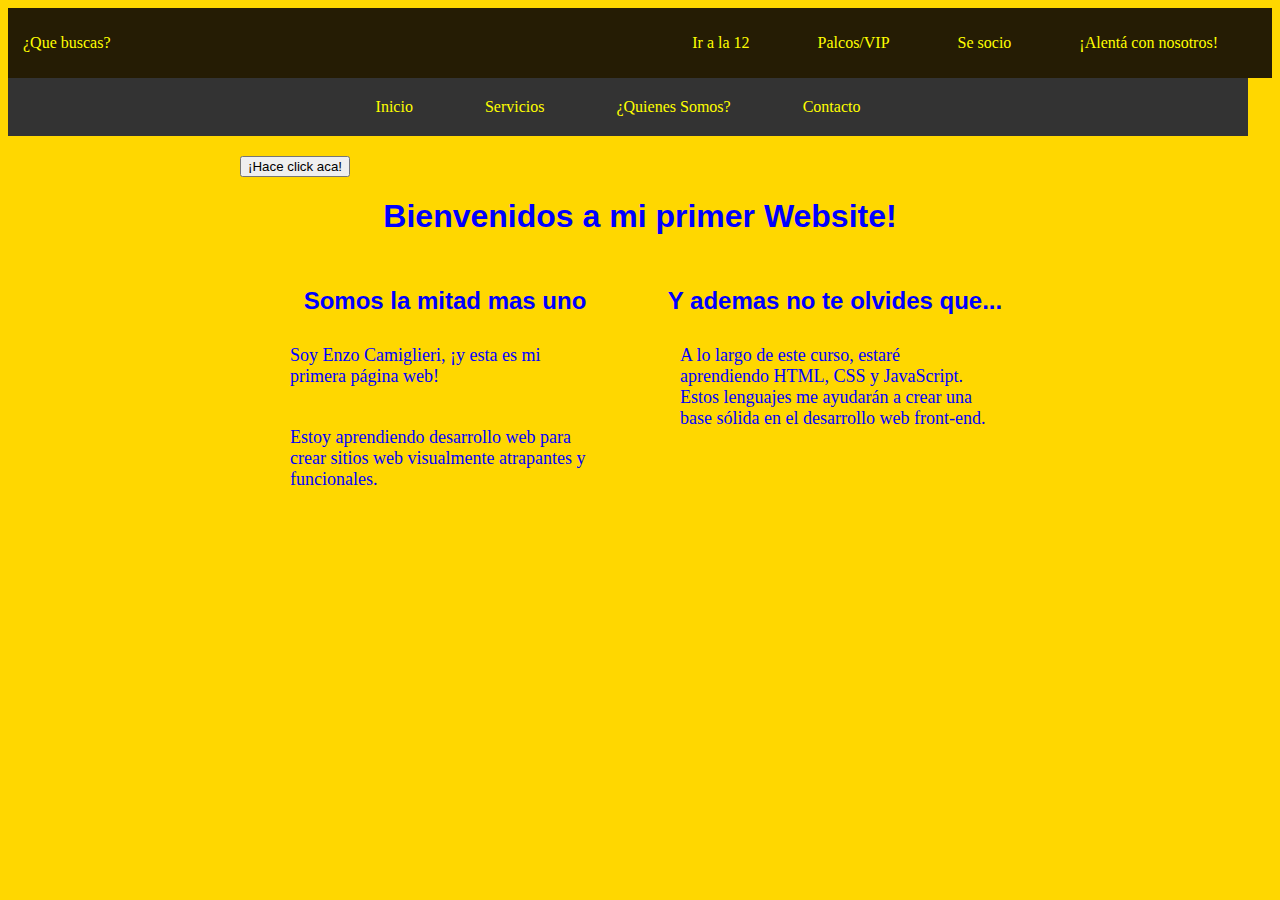
<file: index.html>
<!DOCTYPE html>
<html>
  <head>
    <link rel="stylesheet" type="text/css" href="style.css">
    <title>Mi Primer Website</title>
    <meta name="viewport" content="width=device-width, initial-scale=1">
  </head>
  <body>
    <div class="container-nav">
      <nav class="navbar">
        <a href="#" class="brand">¿Que buscas?</a>
        <ul class="nav-links">
          <li><a href="services.html">Ir a la 12</a></li>
          <li><a href="services.html">Palcos/VIP</a></li>
          <li><a href="services.html">Se socio</a></li>
          <li><a href="contacts.html">¡Alentá con nosotros!</a></li>
        </ul>
      </nav>
      <button class="button-menu-toggle">Menu</button>
    </div>
    <header>
      <nav>
        <nav class="navbar" role="navigation"></nav>
        <ul>
            <li><a href="index.html">Inicio</a></li>
            <li><a href="Servicios.html">Servicios</a></li>
            <li><a href="about.html">¿Quienes Somos?</a></li>
            <li><a href="contacto.html">Contacto</a></li>
        </ul>
    </nav>
    </header>
    <div class="container">
    <button onclick="showAlert()">¡Hace click aca!</button>
    <h1>Bienvenidos a mi primer Website!</h1>
    <div class="row">
      <div class="column">
        <h2> Somos la mitad mas uno</h2>
        <p>Soy Enzo Camiglieri, ¡y esta es mi primera página web!</p>
        <p>Estoy aprendiendo desarrollo web para crear sitios web visualmente atrapantes y funcionales.</p>
      </p>
      </div>
      <div class="column">    
        <h2>Y ademas no te olvides que...</h2> 
        <p>A lo largo de este curso, estaré aprendiendo HTML, CSS y JavaScript. Estos lenguajes me ayudarán a crear una base sólida en el desarrollo web front-end.</p>
      </p>
      </div>
  <script src="script.js"></script>
</body>
</html>
</file>
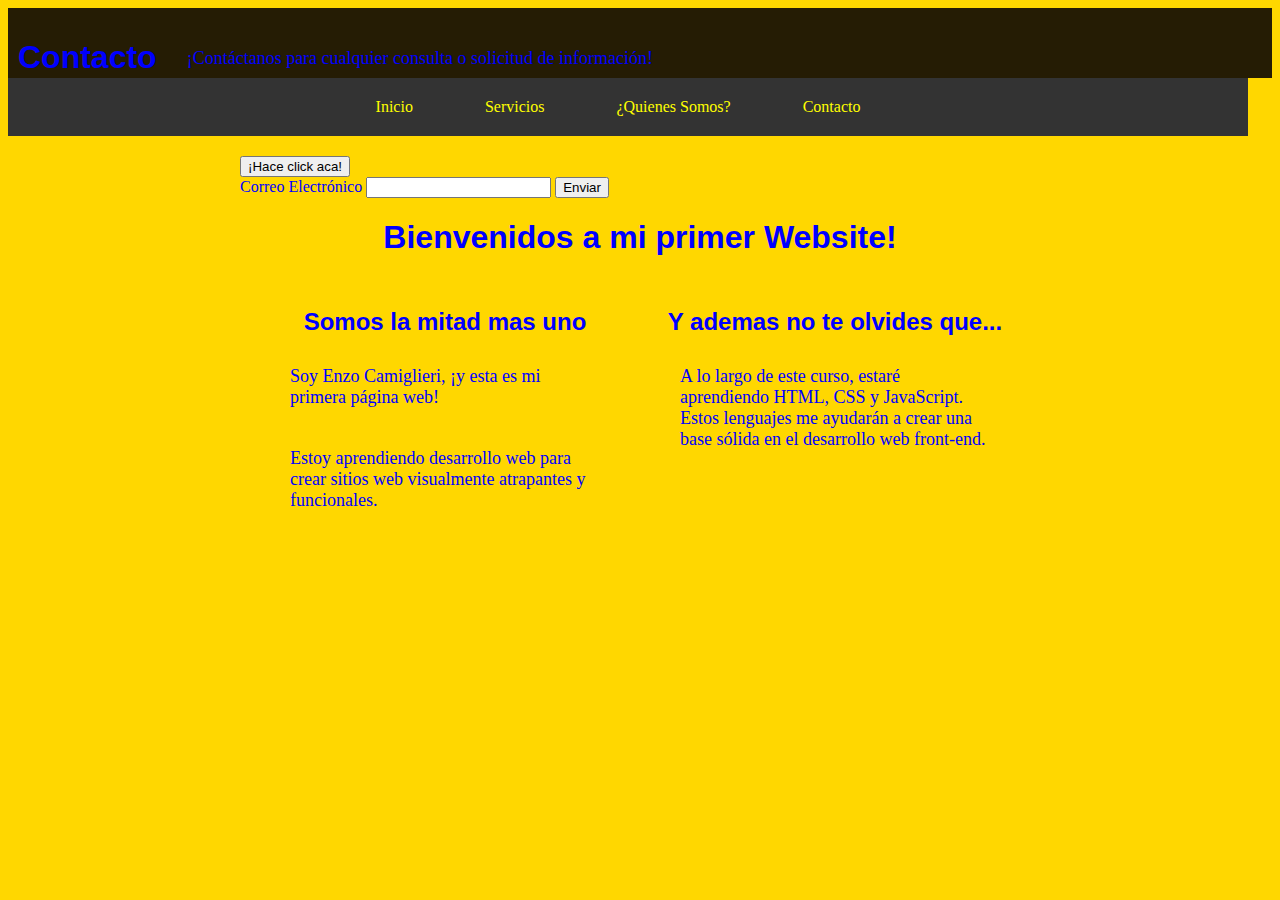
<file: contacts.html>
<!DOCTYPE html>
<html>
  <head>
    <link rel="stylesheet" type="text/css" href="style.css">
    <title>Mi Primer Website</title>
    <meta name="viewport" content="width=device-width, initial-scale=1">
  </head>
  <body>
    <div class="container-nav">
        <h1>Contacto</h1>
        <p>¡Contáctanos para cualquier consulta o solicitud de información!</p>
        <form>
          <!-- Agrega aquí los campos del formulario -->
        </form>
    </div>
    <header>
      <nav>
        <nav class="navbar" role="navigation"></nav>
        <ul>
            <li><a href="index.html">Inicio</a></li>
            <li><a href="services.html">Servicios</a></li>
            <li><a href="contacts.html">¿Quienes Somos?</a></li>
            <li><a href="contacts.html">Contacto</a></li>
        </ul>
    </nav>
    </header>
    <div class="container">
    <button onclick="showAlert()">¡Hace click aca!</button>
    <form action="" id="myForm">
      <label for="email">Correo Electrónico</label>
      <input tyoe="email" id="email" name="email"required>
      <button type="submit">Enviar</button>
    </form>
    <h1>Bienvenidos a mi primer Website!</h1>
    <div class="row">
      <div class="column">
        <h2> Somos la mitad mas uno</h2>
        <p>Soy Enzo Camiglieri, ¡y esta es mi primera página web!</p>
        <p>Estoy aprendiendo desarrollo web para crear sitios web visualmente atrapantes y funcionales.</p>
      </p>
      </div>
      <div class="column">    
        <h2>Y ademas no te olvides que...</h2> 
        <p>A lo largo de este curso, estaré aprendiendo HTML, CSS y JavaScript. Estos lenguajes me ayudarán a crear una base sólida en el desarrollo web front-end.</p>
      </p>
      </div>
  <script src="script.js"></script>
</body>
</html>
</file>
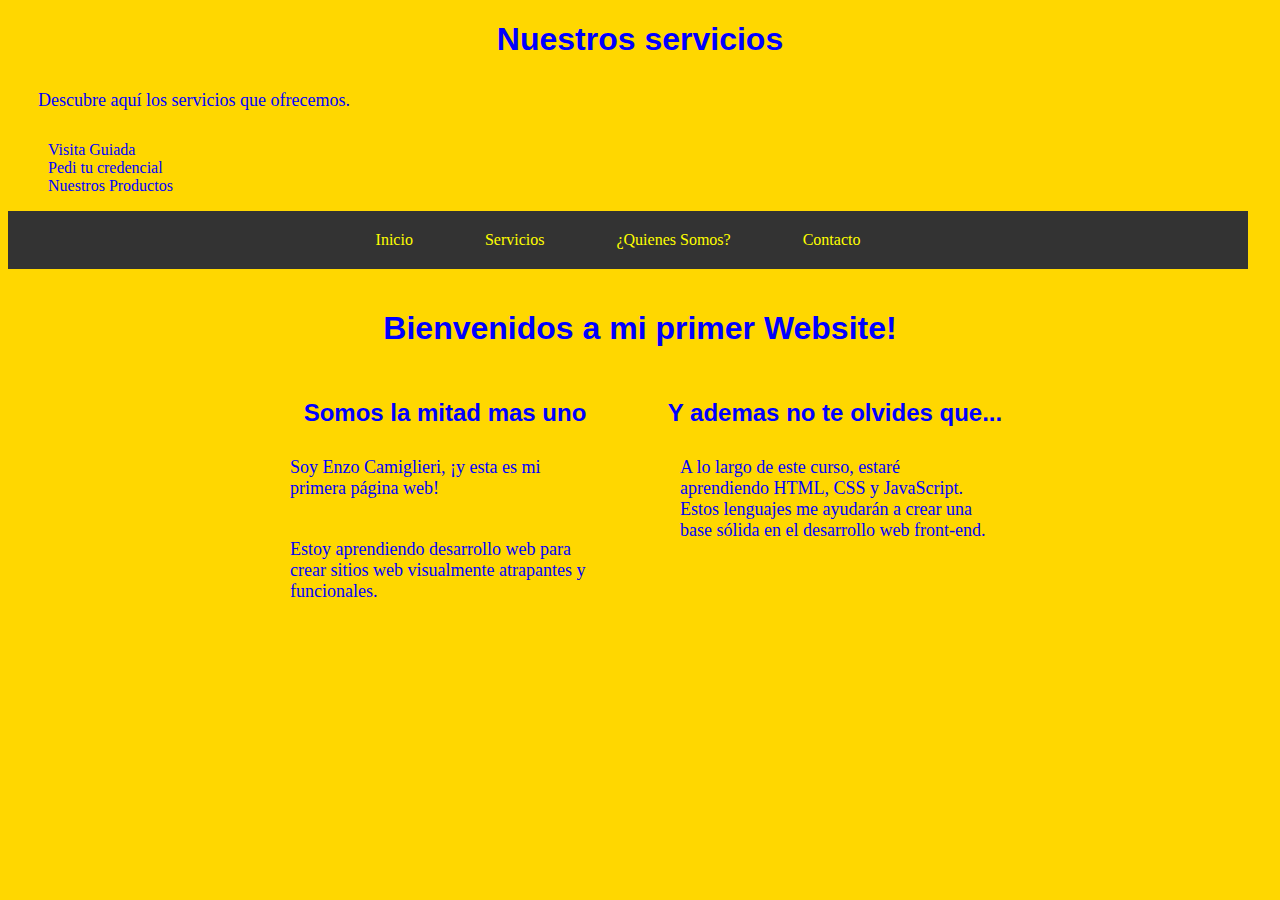
<file: services.html>
<!DOCTYPE html>
<html>
  <head>
    <link rel="stylesheet" type="text/css" href="style.css">
    <title>Mi Primer Website</title>
    <meta name="viewport" content="width=device-width, initial-scale=1">
  </head>
  <body>
    <h1>Nuestros servicios</h1>
<p>Descubre aquí los servicios que ofrecemos.</p>
<ul>
  <li>Visita Guiada</li>
  <li>Pedi tu credencial</li>
  <li>Nuestros Productos</li>
</ul>
    <header>
      <nav>
        <nav class="navbar" role="navigation"></nav>
        <ul>
            <li><a href="index.html">Inicio</a></li>
            <li><a href="Services.html">Servicios</a></li>
            <li><a href="contacts.html">¿Quienes Somos?</a></li>
            <li><a href="contacts.html">Contacto</a></li>
        </ul>
    </nav>
    </header>
    <div class="container">
    <h1>Bienvenidos a mi primer Website!</h1>
    <div class="row">
      <div class="column">
        <h2> Somos la mitad mas uno</h2>
        <p>Soy Enzo Camiglieri, ¡y esta es mi primera página web!</p>
        <p>Estoy aprendiendo desarrollo web para crear sitios web visualmente atrapantes y funcionales.</p>
      </p>
      </div>
      <div class="column">    
        <h2>Y ademas no te olvides que...</h2> 
        <p>A lo largo de este curso, estaré aprendiendo HTML, CSS y JavaScript. Estos lenguajes me ayudarán a crear una base sólida en el desarrollo web front-end.</p>
      </p>
      </div>
  <script src="script.js"></script>
</body>
</html>
</file>
<file: style.css>
body{
    background-color: gold;
    color:blue;
}
h1{
    font-family:Verdana, Geneva, Tahoma, sans-serif;
    font-size:xx-large;
    text-align: center;
}
h2{font-family:Verdana, Geneva, Tahoma, sans-serif;
    font-size:x-large;
    text-align: center;
}
p{
    font-family:Cambria, Cochin, Georgia, Times, 'Times New Roman', serif;
    font-size: 18px;
    padding: 10px;
    margin:20px;
}
.box{
    background-color:goldenrod;
    width: 1000px;
    height: 200px;
    padding: 20px;
    border: 1px solid blue;
    margin:15px;
}
.tit1{
    background-color:lightblue;
    width: 600px;
    height: 160px;
    padding: 15px;
    border: 1px solid blue;
    margin:15px;
}
.tit2{
    background-color:lightblue;
    width: 600px;
    height: 160px;
    padding: 15px;
    border: 1px solid blue;
    margin:15px;
}
.container {
    max-width: 800px;
    margin: auto;
    padding: 20px;
}
.row {
    display: flex;
    flex-wrap: wrap;
    margin: 10px;
}
.column {
    flex: 1;
    padding: 10px;
}
@media (max-width: 600px) {
    .column {
    flex: 100%;
    }
}
header {
    background-color: #333;
    color: #fff;
    text-align: center;
    padding: 20px;
}
nav ul {
    list-style: none;
    margin: 0;
    padding: 0;
}
nav li {
    display: inline-block;
    margin-right: 20px;
}
nav a {
    color:yellow;
    text-decoration: none;
    padding: 5px;
}
nav a:hover {
    color: blue;
}
@media (max-width: 767px) {
    header {
    background-color:#333 ;
}
}
@media (max-width: 767px){
    nav {
        font-size: 16px;
    }
}
@media (min-width: 1200px) {
    header {
        width: 1200px;
    }
}
.container-nav {
    display: flex;
    padding: 10px;
    height: 50px;
    background-color:rgb(37, 28, 4);
}
.navbar {
    display: flex;
    justify-content: space-between;
    width: 100%;
}
.brand {
    display: flex;
    align-items: center;
}
li>a {
    padding: 8px 24px;
}
li {
    list-style-type: none;
}
a {
    color: white;
    text-decoration:none;
}
.nav-links {
    display: flex;
    align-items: center;
}
.button-menu-toggle {
    display: none;
}
@media (max-width: 768px) {
    .column {
    flex: 100%;
    }
    .nav-links {
    display: none;
    }
    .button-menu-toggle {
    display: block;
    background-color: white;
    border:none;
    border-radius: 50px;
    padding: 0 24px;
    font-family: monospace;
    font-weight: bold;
    font-size: 20px;
    }
    .nav-links.nav-links-responsive {
    position: absolute;
    display: flex;
    background-color: rgba(20,20,20,0.95);
    width: 100%;
    height: 100%;
    top: 70px;
    left: 0;
    flex-direction: column;
    padding-top: 200px;
    align-items: center;
    gap:70px;
    font-size: 40px;
    }
}
</file>
